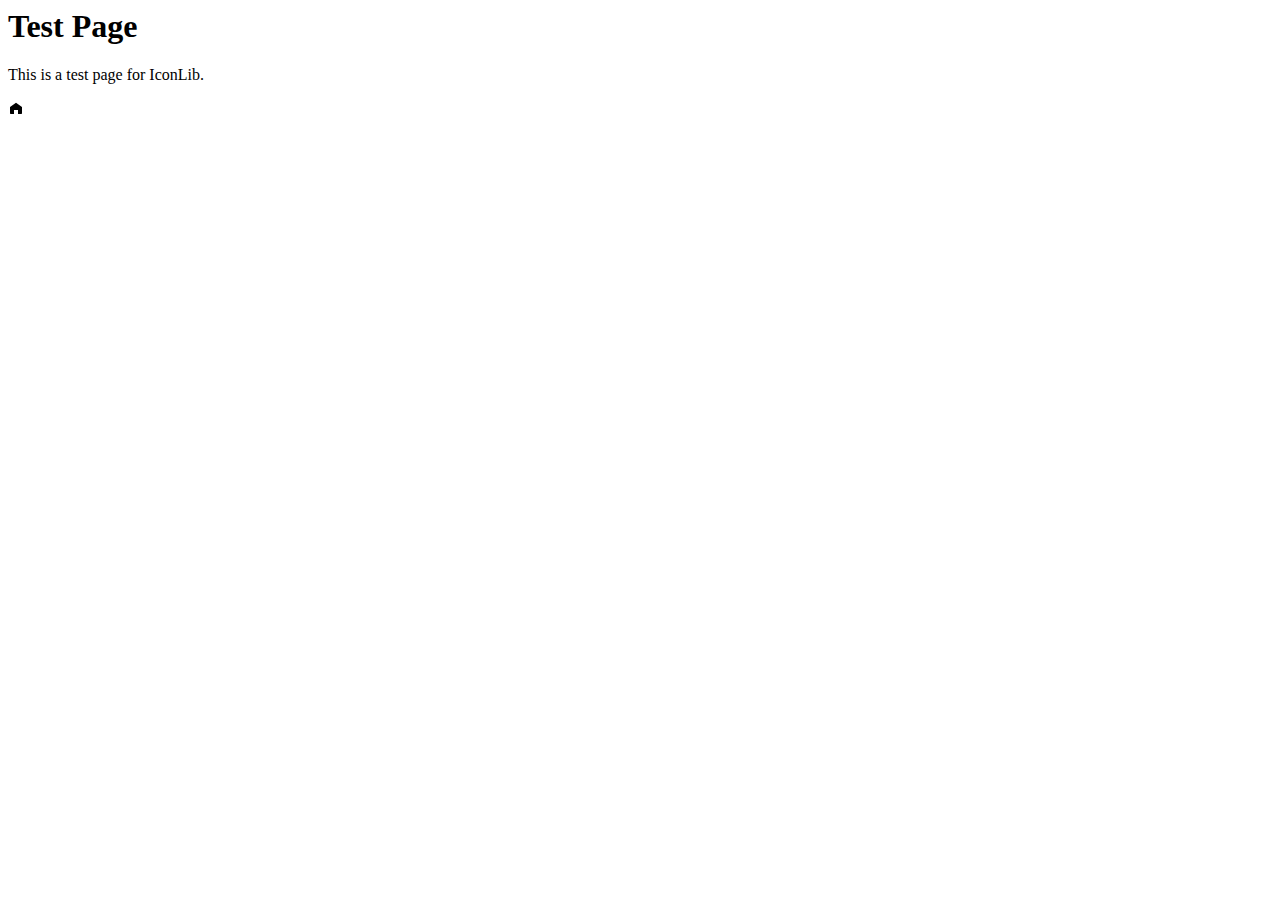
<file: src/test.html>
<html>
    <head>
        <meta charset="UTF-8">
        <meta name="viewport" content="width=device-width, initial-scale=1.0">
        <title>IconLib - Test</title>
        <link rel="stylesheet" href="styles/icons.css">
    </head>
    <body>
        <h1>Test Page</h1>
        <p>This is a test page for IconLib.</p>
        <span class="icon icon-home"></span>

    </body>
</html>
</file>
<file: src/styles/icons.css>
.icon {
  display: inline-block;
  width: 1em;
  height: 1em;
  background-color: currentColor;

  mask-repeat: no-repeat;
  mask-position: center;
  mask-size: contain;

  -webkit-mask-repeat: no-repeat;
  -webkit-mask-position: center;
  -webkit-mask-size: contain;
}

.icon-home {
    -webkit-mask-image: url("data:image/svg+xml,%3Csvg%20xmlns%3D%22http%3A%2F%2Fwww.w3.org%2F2000%2Fsvg%22%20viewBox%3D%220%200%2024%2024%22%3E%0A%20%20%3Cpath%20d%3D%22M3%2010.5L12%204l9%206.5V20a1%201%200%200%201-1%201h-5v-6H9v6H4a1%201%200%200%201-1-1V10.5z%22%2F%3E%0A%3C%2Fsvg%3E");
    mask-image: url("data:image/svg+xml,%3Csvg%20xmlns%3D%22http%3A%2F%2Fwww.w3.org%2F2000%2Fsvg%22%20viewBox%3D%220%200%2024%2024%22%3E%0A%20%20%3Cpath%20d%3D%22M3%2010.5L12%204l9%206.5V20a1%201%200%200%201-1%201h-5v-6H9v6H4a1%201%200%200%201-1-1V10.5z%22%2F%3E%0A%3C%2Fsvg%3E");
}
.icon-edit {
    -webkit-mask-image: url("data:image/svg+xml,%3Csvg%20xmlns%3D%22http%3A%2F%2Fwww.w3.org%2F2000%2Fsvg%22%20viewBox%3D%220%200%2024%2024%22%3E%0A%20%20%3Cpath%20d%3D%22M3%2017.25V21h3.75L17.81%209.94l-3.75-3.75L3%2017.25zM20.71%207.04a1%201%200%200%200%200-1.41l-2.34-2.34a1%201%200%200%200-1.41%200l-1.83%201.83%203.75%203.75%201.83-1.83z%22%2F%3E%0A%3C%2Fsvg%3E");
    mask-image: url("data:image/svg+xml,%3Csvg%20xmlns%3D%22http%3A%2F%2Fwww.w3.org%2F2000%2Fsvg%22%20viewBox%3D%220%200%2024%2024%22%3E%0A%20%20%3Cpath%20d%3D%22M3%2017.25V21h3.75L17.81%209.94l-3.75-3.75L3%2017.25zM20.71%207.04a1%201%200%200%200%200-1.41l-2.34-2.34a1%201%200%200%200-1.41%200l-1.83%201.83%203.75%203.75%201.83-1.83z%22%2F%3E%0A%3C%2Fsvg%3E");
}
.icon-search {
    -webkit-mask-image: url("data:image/svg+xml,%3Csvg%20xmlns%3D%22http%3A%2F%2Fwww.w3.org%2F2000%2Fsvg%22%20viewBox%3D%220%200%2024%2024%22%3E%0A%20%20%3Cpath%20d%3D%22M15.5%2014h-.79l-.28-.27A6.471%206.471%200%200%200%2016%209.5%206.5%206.5%200%201%200%209.5%2016c1.61%200%203.09-.59%204.23-1.57l.27.28v.79l5%204.99L20.49%2019l-4.99-5zM10%2014a4%204%200%201%201%200-8%204%204%200%200%201%200%208z%22%2F%3E%0A%3C%2Fsvg%3E");
    mask-image: url("data:image/svg+xml,%3Csvg%20xmlns%3D%22http%3A%2F%2Fwww.w3.org%2F2000%2Fsvg%22%20viewBox%3D%220%200%2024%2024%22%3E%0A%20%20%3Cpath%20d%3D%22M15.5%2014h-.79l-.28-.27A6.471%206.471%200%200%200%2016%209.5%206.5%206.5%200%201%200%209.5%2016c1.61%200%203.09-.59%204.23-1.57l.27.28v.79l5%204.99L20.49%2019l-4.99-5zM10%2014a4%204%200%201%201%200-8%204%204%200%200%201%200%208z%22%2F%3E%0A%3C%2Fsvg%3E");
}
.icon-settings {
    -webkit-mask-image: url("data:image/svg+xml,%3Csvg%20xmlns%3D%22http%3A%2F%2Fwww.w3.org%2F2000%2Fsvg%22%20viewBox%3D%220%200%2024%2024%22%3E%0A%20%20%3Cpath%20d%3D%22M19.14%2012.94a7.07%207.07%200%200%200%200-1.88l2.03-1.58a.5.5%200%200%200%20.12-.63l-1.92-3.32a.5.5%200%200%200-.6-.22l-2.39.96a7.07%207.07%200%200%200-1.6-.93l-.36-2.54A.5.5%200%200%200%2013.5%202h-3a.5.5%200%200%200-.5.43l-.36%202.54c-.56.22-1.09.52-1.6.93l-2.39-.96a.5.5%200%200%200-.6.22L2.7%208.85a.5.5%200%200%200%20.12.63L4.85%2011a7.07%207.07%200%200%200%200%201.88l-2.03%201.58a.5.5%200%200%200-.12.63l1.92%203.32c.14.24.42.34.66.26l2.39-.96c.5.4%201.04.71%201.6.93l.36%202.54c.05.25.27.43.5.43h3c.23%200%20.45-.18.5-.43l.36-2.54c.56-.22%201.09-.52%201.6-.93l2.39.96c.24.1.52-.02.66-.26l1.92-3.32a.5.5%200%200%200-.12-.63l-2.03-1.58zM12%2015.5A3.5%203.5%200%201%201%2012%208.5a3.5%203.5%200%200%201%200%207z%22%2F%3E%0A%3C%2Fsvg%3E");
    mask-image: url("data:image/svg+xml,%3Csvg%20xmlns%3D%22http%3A%2F%2Fwww.w3.org%2F2000%2Fsvg%22%20viewBox%3D%220%200%2024%2024%22%3E%0A%20%20%3Cpath%20d%3D%22M19.14%2012.94a7.07%207.07%200%200%200%200-1.88l2.03-1.58a.5.5%200%200%200%20.12-.63l-1.92-3.32a.5.5%200%200%200-.6-.22l-2.39.96a7.07%207.07%200%200%200-1.6-.93l-.36-2.54A.5.5%200%200%200%2013.5%202h-3a.5.5%200%200%200-.5.43l-.36%202.54c-.56.22-1.09.52-1.6.93l-2.39-.96a.5.5%200%200%200-.6.22L2.7%208.85a.5.5%200%200%200%20.12.63L4.85%2011a7.07%207.07%200%200%200%200%201.88l-2.03%201.58a.5.5%200%200%200-.12.63l1.92%203.32c.14.24.42.34.66.26l2.39-.96c.5.4%201.04.71%201.6.93l.36%202.54c.05.25.27.43.5.43h3c.23%200%20.45-.18.5-.43l.36-2.54c.56-.22%201.09-.52%201.6-.93l2.39.96c.24.1.52-.02.66-.26l1.92-3.32a.5.5%200%200%200-.12-.63l-2.03-1.58zM12%2015.5A3.5%203.5%200%201%201%2012%208.5a3.5%203.5%200%200%201%200%207z%22%2F%3E%0A%3C%2Fsvg%3E");
}
.icon-user {
    -webkit-mask-image: url("data:image/svg+xml,%3Csvg%20xmlns%3D%22http%3A%2F%2Fwww.w3.org%2F2000%2Fsvg%22%20viewBox%3D%220%200%2024%2024%22%3E%0A%20%20%3Cpath%20d%3D%22M12%2012a5%205%200%201%200%200-10%205%205%200%200%200%200%2010zm0%202c-4.41%200-8%201.79-8%204v2h16v-2c0-2.21-3.59-4-8-4z%22%2F%3E%0A%3C%2Fsvg%3E");
    mask-image: url("data:image/svg+xml,%3Csvg%20xmlns%3D%22http%3A%2F%2Fwww.w3.org%2F2000%2Fsvg%22%20viewBox%3D%220%200%2024%2024%22%3E%0A%20%20%3Cpath%20d%3D%22M12%2012a5%205%200%201%200%200-10%205%205%200%200%200%200%2010zm0%202c-4.41%200-8%201.79-8%204v2h16v-2c0-2.21-3.59-4-8-4z%22%2F%3E%0A%3C%2Fsvg%3E");
}
</file>
